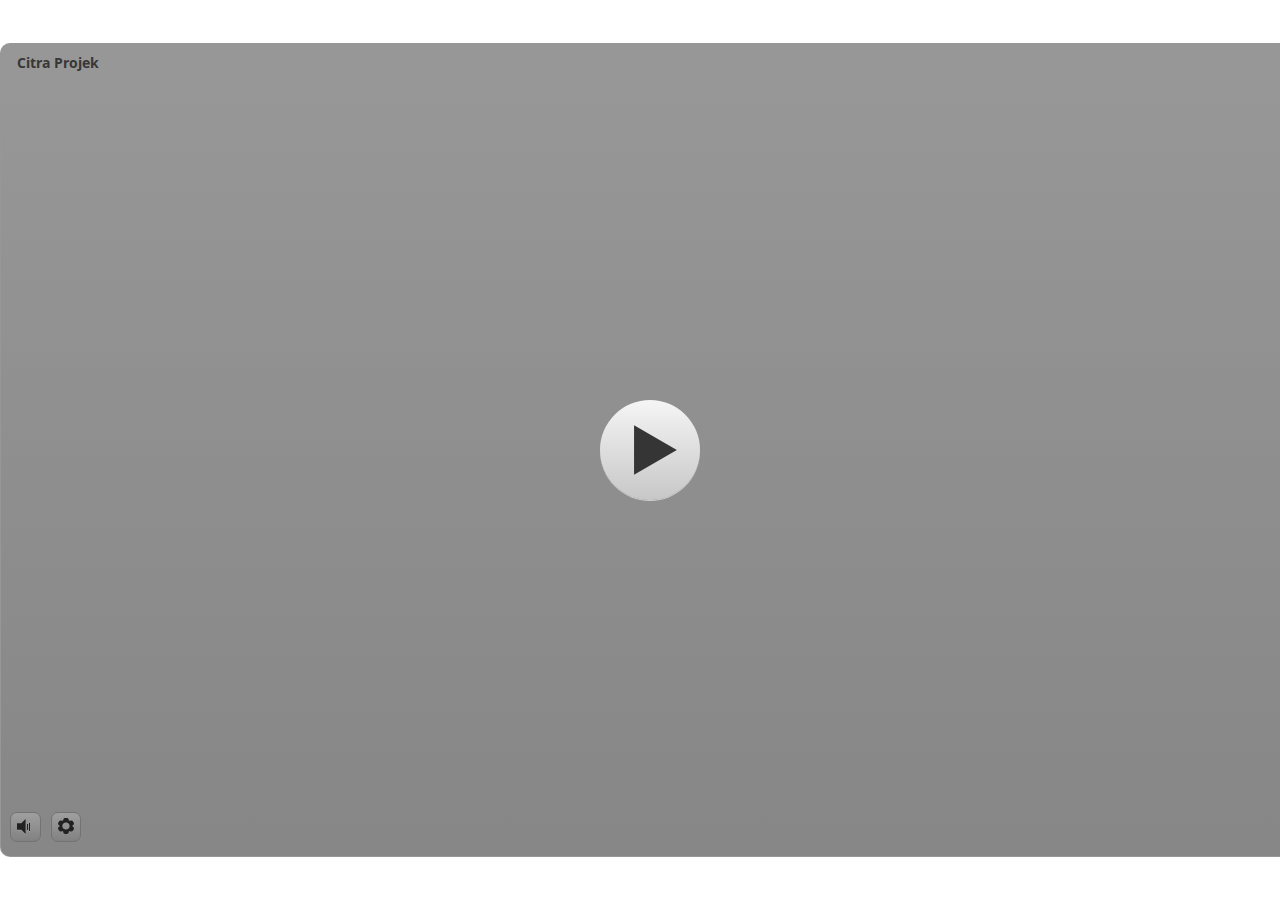
<file: index.html>
<!DOCTYPE html>
<html lang="en-US">
<head>
  <meta charset="utf-8">
  <!-- Created using Storyline 3 - http://www.articulate.com  -->
  <!-- version: 3.12.24693.0 -->
  <title>Citra Projek</title>
  <meta http-equiv="x-ua-compatible" content="IE=edge" />
  <meta name="viewport" content="width=device-width, initial-scale=1.0, user-scalable=no, shrink-to-fit=no, minimal-ui" />
  <meta name="apple-mobile-web-app-capable" content="yes" />
  <style>
    html, body { height: 100%; padding: 0; margin: 0 }
    #app { height: 100%; width: 100%; }
  </style>
  
  <script>window.THREE = { };</script>
</head>
<body style="background: #FFFFFF" class="cs-HTML theme-classic">
  <!-- 360 -->
  <script>!function(e){function n(e,i){return e.test(i)}function i(e){var i=e||navigator.userAgent,o=i.split("[FBAN");if(void 0!==o[1]&&(i=o[0]),this.apple={phone:n(t,i),ipod:n(d,i),tablet:!n(t,i)&&n(s,i),device:n(t,i)||n(d,i)||n(s,i)},this.amazon={phone:n(h,i),tablet:!n(h,i)&&n(a,i),device:n(h,i)||n(a,i)},this.android={phone:n(h,i)||n(b,i),tablet:!n(h,i)&&!n(b,i)&&(n(a,i)||n(r,i)),device:n(h,i)||n(a,i)||n(b,i)||n(r,i)},this.windows={phone:n(l,i),tablet:n(p,i),device:n(l,i)||n(p,i)},this.other={blackberry:n(f,i),blackberry10:n(u,i),opera:n(c,i),firefox:n(A,i),chrome:n(w,i),device:n(f,i)||n(u,i)||n(c,i)||n(A,i)||n(w,i)},this.seven_inch=n(v,i),this.any=this.apple.device||this.android.device||this.windows.device||this.other.device||this.seven_inch,this.phone=this.apple.phone||this.android.phone||this.windows.phone,this.tablet=this.apple.tablet||this.android.tablet||this.windows.tablet,"undefined"==typeof window)return this}function o(){var e=new i;return e.Class=i,e}var t=/iPhone/i,d=/iPod/i,s=/iPad/i,b=/(?=.*\bAndroid\b)(?=.*\bMobile\b)/i,r=/Android/i,h=/(?=.*\bAndroid\b)(?=.*\bSD4930UR\b)/i,a=/(?=.*\bAndroid\b)(?=.*\b(?:KFOT|KFTT|KFJWI|KFJWA|KFSOWI|KFTHWI|KFTHWA|KFAPWI|KFAPWA|KFARWI|KFASWI|KFSAWI|KFSAWA)\b)/i,l=/IEMobile/i,p=/(?=.*\bWindows\b)(?=.*\bARM\b)/i,f=/BlackBerry/i,u=/BB10/i,c=/Opera Mini/i,w=/(CriOS|Chrome)(?=.*\bMobile\b)/i,A=/(?=.*\bFirefox\b)(?=.*\bMobile\b)/i,v=new RegExp("(?:Nexus 7|BNTV250|Kindle Fire|Silk|GT-P1000)","i");"undefined"!=typeof module&&module.exports&&"undefined"==typeof window?module.exports=i:"undefined"!=typeof module&&module.exports&&"undefined"!=typeof window?module.exports=o():"function"==typeof define&&define.amd?define("isMobile",[],e.isMobile=o()):e.isMobile=o()}(this);
    window.isMobile.apple.tablet = window.isMobile.apple.tablet ||
      (navigator.platform === 'MacIntel' && navigator.maxTouchPoints > 1);
    window.isMobile.apple.device = window.isMobile.apple.device || window.isMobile.apple.tablet;
    window.isMobile.tablet = window.isMobile.tablet || window.isMobile.apple.tablet;
    window.isMobile.any = window.isMobile.any || window.isMobile.apple.tablet;
  </script>

  <div id="focus-sink" aria-hidden="true" tabIndex="-1"></div>

  <div id="preso"></div>
  <script>
    window.DS = {};
    window.globals = {
      DATA_PATH_BASE: '',
      HAS_FRAME: true,
      HAS_SLIDE: true,

      lmsPresent: false,
      tinCanPresent: false,
      cmi5Present: false,
      aoSupport: false,
      scale: 'noscale',
      captureRc: false,
      browserSize: 'optimal',
      bgColor: '#FFFFFF',
      features: 'AccessibleText,SettingsControl,TextStyleHyperlinks',
      themeName: 'classic',
      preloaderColor: '#FFFFFF',
      suppressAnalytics: false,
      productChannel: 'perpetual',
      publishSource: 'storyline',
      aid: '',
      cid: '6bf374a5-f245-4562-9da0-1de0885c7c5a',
      playerVersion: '3.12.24693.0',
      maxIosVideoElements: 5,

      
      parseParams: function(qs) {
        if (window.globals.parsedParams != null) {
          return window.globals.parsedParams;
        }
        qs = (qs || window.location.search.substr(1)).split('+').join(' ');
        var params = {},
            tokens,
            re = /[?&]?([^=]+)=([^&]*)/g;

        while (tokens = re.exec(qs)) {
          params[decodeURIComponent(tokens[1]).trim()] =
            decodeURIComponent(tokens[2]).trim();
        }
        window.globals.parsedParams = params;
        return params;
      }

    };

    (function() {

      var classTypes = [ 'desktop', 'mobile', 'phone', 'tablet' ];

      var addDeviceClasses = function(prefix, testObj) {
        var curr, i;
        for (i = 0; i < classTypes.length; i++) {
          curr = classTypes[i];
          if (testObj[curr]) {
            document.body.classList.add(prefix + curr);
          }
        }
      };

      var params = window.globals.parseParams(),
          isDevicePreview = params.devicepreview === '1',
          isPhoneOverride = params.deviceType === 'phone' || (isDevicePreview && params.phone == '1'),
          isTabletOverride = (params.deviceType === 'tablet' || isDevicePreview) && !isPhoneOverride,
          isMobileOverride = isPhoneOverride || isTabletOverride;

      var deviceView = {
        desktop: !window.isMobile.any && !isMobileOverride,
        mobile: window.isMobile.any || isMobileOverride,
        phone: isPhoneOverride || (window.isMobile.phone && !isTabletOverride),
        tablet: isTabletOverride || window.isMobile.tablet
      };

      window.globals.deviceView = deviceView;
      window.isMobile.desktop = !window.isMobile.any;
      window.isMobile.mobile = window.isMobile.any;

      addDeviceClasses('view-', deviceView);

    })();
  </script>
  
  <script src='story_content/user.js' type=text/javascript></script>
  <div class="slide-loader"></div>

  <script type="text/javascript">
    if (window.globals.deviceView.isMobile) { var doc = document, loader = doc.body.querySelector('.slide-loader'); [ 1, 2, 3 ].forEach(function(n) { var d = doc.createElement('div'); d.style.backgroundColor = window.globals.preloaderColor; d.classList.add('mobile-loader-dot'); d.classList.add('dot' + n); loader.appendChild(d); }); }
  </script>

  <div class="mobile-load-title-overlay" style="display: none">
    <div class="mobile-load-title">Citra Projek</div>
  </div>

  <div class="mobile-chrome-warning"></div>

  <script>
    
    if (window.autoSpider && window.vInterfaceObject) {
      document.querySelector('.mobile-load-title-overlay').style.display = 'none';
    }
  </script>

  

  <link rel="stylesheet" href="html5/data/css/output.min.css" data-noprefix />
</body>
<script src="html5/lib/scripts/bootstrapper.min.js"></script>
</html>
</file>
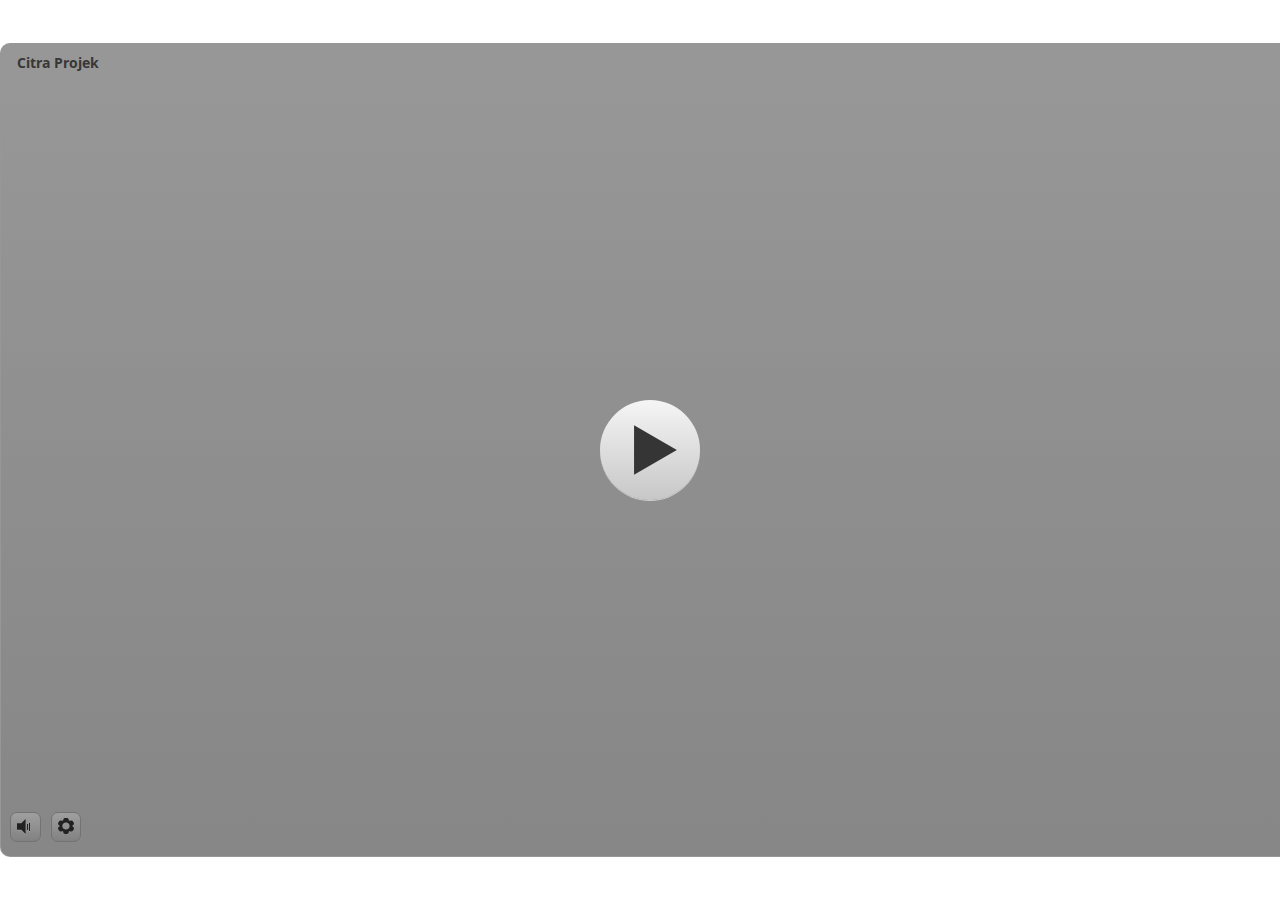
<file: story.html>
<!DOCTYPE html>
<html lang="en-US">
<head>
  <meta charset="utf-8">
  <!-- Created using Storyline 3 - http://www.articulate.com  -->
  <!-- version: 3.12.24693.0 -->
  <title>Citra Projek</title>
  <meta http-equiv="x-ua-compatible" content="IE=edge" />
  <meta name="viewport" content="width=device-width, initial-scale=1.0, user-scalable=no, shrink-to-fit=no, minimal-ui" />
  <meta name="apple-mobile-web-app-capable" content="yes" />
  <style>
    html, body { height: 100%; padding: 0; margin: 0 }
    #app { height: 100%; width: 100%; }
  </style>
  
  <script>window.THREE = { };</script>
</head>
<body style="background: #FFFFFF" class="cs-HTML theme-classic">
  <!-- 360 -->
  <script>!function(e){function n(e,i){return e.test(i)}function i(e){var i=e||navigator.userAgent,o=i.split("[FBAN");if(void 0!==o[1]&&(i=o[0]),this.apple={phone:n(t,i),ipod:n(d,i),tablet:!n(t,i)&&n(s,i),device:n(t,i)||n(d,i)||n(s,i)},this.amazon={phone:n(h,i),tablet:!n(h,i)&&n(a,i),device:n(h,i)||n(a,i)},this.android={phone:n(h,i)||n(b,i),tablet:!n(h,i)&&!n(b,i)&&(n(a,i)||n(r,i)),device:n(h,i)||n(a,i)||n(b,i)||n(r,i)},this.windows={phone:n(l,i),tablet:n(p,i),device:n(l,i)||n(p,i)},this.other={blackberry:n(f,i),blackberry10:n(u,i),opera:n(c,i),firefox:n(A,i),chrome:n(w,i),device:n(f,i)||n(u,i)||n(c,i)||n(A,i)||n(w,i)},this.seven_inch=n(v,i),this.any=this.apple.device||this.android.device||this.windows.device||this.other.device||this.seven_inch,this.phone=this.apple.phone||this.android.phone||this.windows.phone,this.tablet=this.apple.tablet||this.android.tablet||this.windows.tablet,"undefined"==typeof window)return this}function o(){var e=new i;return e.Class=i,e}var t=/iPhone/i,d=/iPod/i,s=/iPad/i,b=/(?=.*\bAndroid\b)(?=.*\bMobile\b)/i,r=/Android/i,h=/(?=.*\bAndroid\b)(?=.*\bSD4930UR\b)/i,a=/(?=.*\bAndroid\b)(?=.*\b(?:KFOT|KFTT|KFJWI|KFJWA|KFSOWI|KFTHWI|KFTHWA|KFAPWI|KFAPWA|KFARWI|KFASWI|KFSAWI|KFSAWA)\b)/i,l=/IEMobile/i,p=/(?=.*\bWindows\b)(?=.*\bARM\b)/i,f=/BlackBerry/i,u=/BB10/i,c=/Opera Mini/i,w=/(CriOS|Chrome)(?=.*\bMobile\b)/i,A=/(?=.*\bFirefox\b)(?=.*\bMobile\b)/i,v=new RegExp("(?:Nexus 7|BNTV250|Kindle Fire|Silk|GT-P1000)","i");"undefined"!=typeof module&&module.exports&&"undefined"==typeof window?module.exports=i:"undefined"!=typeof module&&module.exports&&"undefined"!=typeof window?module.exports=o():"function"==typeof define&&define.amd?define("isMobile",[],e.isMobile=o()):e.isMobile=o()}(this);
    window.isMobile.apple.tablet = window.isMobile.apple.tablet ||
      (navigator.platform === 'MacIntel' && navigator.maxTouchPoints > 1);
    window.isMobile.apple.device = window.isMobile.apple.device || window.isMobile.apple.tablet;
    window.isMobile.tablet = window.isMobile.tablet || window.isMobile.apple.tablet;
    window.isMobile.any = window.isMobile.any || window.isMobile.apple.tablet;
  </script>

  <div id="focus-sink" aria-hidden="true" tabIndex="-1"></div>

  <div id="preso"></div>
  <script>
    window.DS = {};
    window.globals = {
      DATA_PATH_BASE: '',
      HAS_FRAME: true,
      HAS_SLIDE: true,

      lmsPresent: false,
      tinCanPresent: false,
      cmi5Present: false,
      aoSupport: false,
      scale: 'noscale',
      captureRc: false,
      browserSize: 'optimal',
      bgColor: '#FFFFFF',
      features: 'AccessibleText,SettingsControl,TextStyleHyperlinks',
      themeName: 'classic',
      preloaderColor: '#FFFFFF',
      suppressAnalytics: false,
      productChannel: 'perpetual',
      publishSource: 'storyline',
      aid: '',
      cid: '6bf374a5-f245-4562-9da0-1de0885c7c5a',
      playerVersion: '3.12.24693.0',
      maxIosVideoElements: 5,

      
      parseParams: function(qs) {
        if (window.globals.parsedParams != null) {
          return window.globals.parsedParams;
        }
        qs = (qs || window.location.search.substr(1)).split('+').join(' ');
        var params = {},
            tokens,
            re = /[?&]?([^=]+)=([^&]*)/g;

        while (tokens = re.exec(qs)) {
          params[decodeURIComponent(tokens[1]).trim()] =
            decodeURIComponent(tokens[2]).trim();
        }
        window.globals.parsedParams = params;
        return params;
      }

    };

    (function() {

      var classTypes = [ 'desktop', 'mobile', 'phone', 'tablet' ];

      var addDeviceClasses = function(prefix, testObj) {
        var curr, i;
        for (i = 0; i < classTypes.length; i++) {
          curr = classTypes[i];
          if (testObj[curr]) {
            document.body.classList.add(prefix + curr);
          }
        }
      };

      var params = window.globals.parseParams(),
          isDevicePreview = params.devicepreview === '1',
          isPhoneOverride = params.deviceType === 'phone' || (isDevicePreview && params.phone == '1'),
          isTabletOverride = (params.deviceType === 'tablet' || isDevicePreview) && !isPhoneOverride,
          isMobileOverride = isPhoneOverride || isTabletOverride;

      var deviceView = {
        desktop: !window.isMobile.any && !isMobileOverride,
        mobile: window.isMobile.any || isMobileOverride,
        phone: isPhoneOverride || (window.isMobile.phone && !isTabletOverride),
        tablet: isTabletOverride || window.isMobile.tablet
      };

      window.globals.deviceView = deviceView;
      window.isMobile.desktop = !window.isMobile.any;
      window.isMobile.mobile = window.isMobile.any;

      addDeviceClasses('view-', deviceView);

    })();
  </script>
  
  <script src='story_content/user.js' type=text/javascript></script>
  <div class="slide-loader"></div>

  <script type="text/javascript">
    if (window.globals.deviceView.isMobile) { var doc = document, loader = doc.body.querySelector('.slide-loader'); [ 1, 2, 3 ].forEach(function(n) { var d = doc.createElement('div'); d.style.backgroundColor = window.globals.preloaderColor; d.classList.add('mobile-loader-dot'); d.classList.add('dot' + n); loader.appendChild(d); }); }
  </script>

  <div class="mobile-load-title-overlay" style="display: none">
    <div class="mobile-load-title">Citra Projek</div>
  </div>

  <div class="mobile-chrome-warning"></div>

  <script>
    
    if (window.autoSpider && window.vInterfaceObject) {
      document.querySelector('.mobile-load-title-overlay').style.display = 'none';
    }
  </script>

  

  <link rel="stylesheet" href="html5/data/css/output.min.css" data-noprefix />
</body>
<script src="html5/lib/scripts/bootstrapper.min.js"></script>
</html>
</file>
